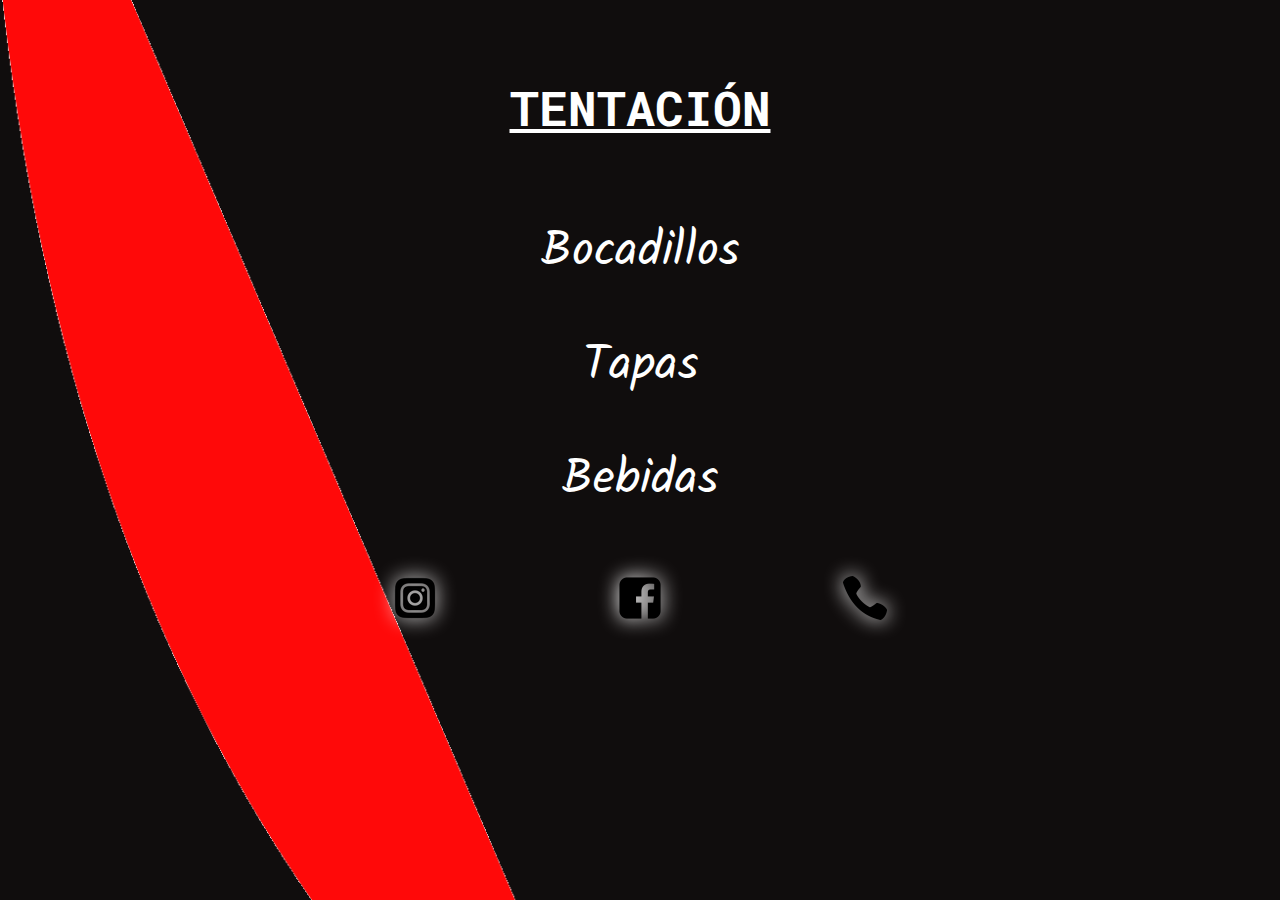
<file: index.html>
<!DOCTYPE html>
<html lang="en">
<head>
    <title>TENTACIÓN</title>
    <meta charset="UTF-8">
    <meta http-equiv="X-UA-Compatible" content="IE=edge">
    <meta name="viewport" content="width=device-width, initial-scale=1.0">
    <link rel="stylesheet" href="/CSS/index.css">
</head>
<body>
    <header>
        <h1>TENTACIÓN</h1>
    </header>
    <nav>
        <div class="container">
            <a class="links" href="bocadillos.html">Bocadillos</a>
            <a class="links" href="tapas.html">Tapas</a>
            <a class="links" href="bebidas.html">Bebidas</a>
        </div>
    </nav>
    <footer>
        <div class="social_media">
            <a target="_blank" class="media_links" href=""><img src="/IMG/instagram.png"></a>
            <a target="_blank" class="media_links" href="https://es-es.facebook.com/cerveceriatentacion/"><img src="/IMG/facebook.png"></a>
            <a class="media_links" href="tel:641721608"><img src="/IMG/black_phone.png"></a>
        </div>
    </footer>
</body>
</html>

<!--<a href="https://iconscout.com/icons/call" target="_blank">Phone Icon</a> by <a href="https://iconscout.com/contributors/jemismali" target="_blank">Jemis Mali</a>-->
</file>
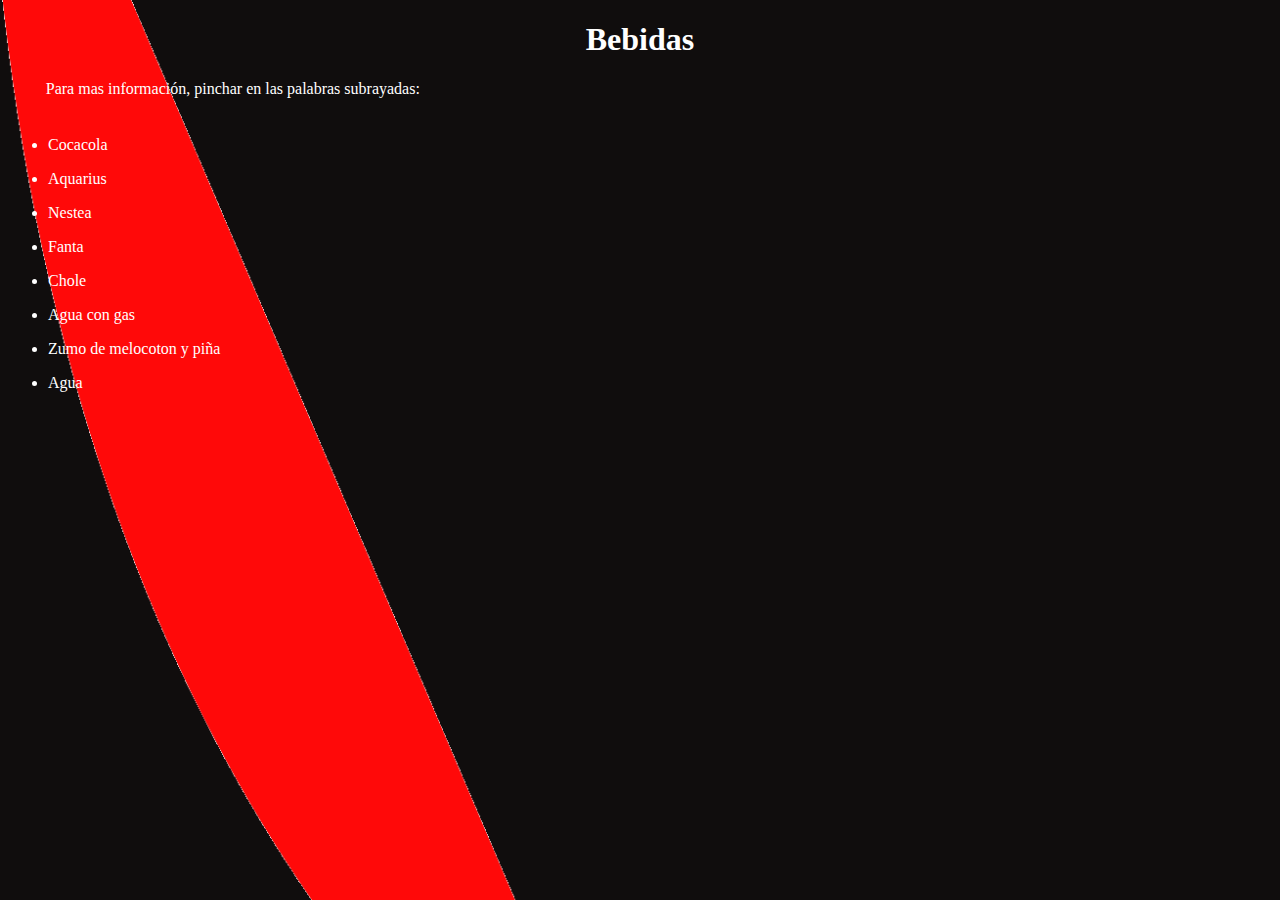
<file: bebidas.html>
<!DOCTYPE html>
<html lang="en">
<head>
    <title>TENTACIÓN</title>
    <meta charset="UTF-8">
    <meta http-equiv="X-UA-Compatible" content="IE=edge">
    <meta name="viewport" content="width=device-width, initial-scale=1.0">
    <link rel="stylesheet" href="/CSS/bebidas.css">
    <script src="/JS/bebidas.js"></script>
</head>
<body>
    <header>
        <h1>Bebidas</h1>
    </header>
    <section>
        <p>Para mas información, pinchar en las palabras subrayadas:</p>
    </section>

    <section>
        <div class="container">
            <ul>
                <div class="lnks">
                    <li>
                        <a class="links_style" href="#" onclick="Ocultar('link1'); return false;">Cocacola</a>
                        <div id="link1" style="display: none;">
                            <ul>
                                <li>Cocacola</li>
                                <li>cocacola zero</li>
                                <li>Cocacola zero zero</li>
                            </ul> 
                        </div>
                    </li>
                </div>
                
            </ul>
            
            <ul>
                <div class="lnks">
                    <li>
                        <a class="links_style" href="#" onclick="Ocultar('link2');return false;">Aquarius</a>
                        <div id="link2" style="display:none;">
                            <ul>
                                <li>Aquarius naranja</li>
                                <li>Aquarius limon</li>
                            </ul>
                        </div>
                    </li>
                </div>
            </ul>
            <ul>
                <li>Nestea</li>
            </ul>
            
            <ul>
                <div class="lnks">
                    <li>
                        <a class="links_style" href="#" onclick="Ocultar('link3'); return false">Fanta</a>
                        <div id="link3" style="display: none;">
                            <ul>
                                <li>Fanta naranja</li>
                                <li>Fanta limon</li>
                            </ul>
                        </div>
                    </li>
                </div>
            </ul>
            
            <ul>
                <li>Chole</li>
            </ul>
            
            <ul>
                <li>Agua con gas</li>
            </ul>
            
            <ul>
                <li>Zumo de melocoton y piña</li>
            </ul>
            
            <ul>
                <li>Agua</li>
            </ul>
        </div>

    </section>
    
</body>
</html>
<!--<p>Cocacola</p>
        <p>Cocacola zero</p>
        <p>Cocacola zero zero</p>
        <p>Aquarius naranja</p>
        <p>aquarius limon</p>
        <p>Nestea</p>
        <p>Fanta limon</p>
        <p>Fanta naranja</p>
        <p>Chole</p>
        <p>Agua< con gas</p>
        <p>Zumo de melocoton y piña</p>-->
</file>
<file: CSS/index.css>
@import url('https://fonts.googleapis.com/css2?family=Bebas+Neue&family=Kalam:wght@300&family=Roboto+Mono:wght@100;700&display=swap');

body{
    background-image: url('/IMG/tentacion1.png');
    background-size: cover;
    background-repeat: no-repeat;
    background-size: 110%;
}

h1{
    text-align: center;
    text-decoration-line: underline;
    font-family: 'Roboto Mono';
    font-size: 300%;
    color: white;
    margin-top: 2cm;
    margin-bottom: 2cm;
}

.container{
    display: flex;
    flex-direction: column;
    text-align: center;
    justify-content: center;
    gap: 1cm;
}

.links{
    text-decoration: none;
    color: white;
    font-family: 'Kalam';
    font-size: 300%;
}

.social_media{
    display: flex;
    flex-direction: row;
    justify-content: center;
    align-items: center;
    padding-block-start: 1.5cm;
}

.media_links{
    margin-inline: 7%;
    filter: drop-shadow(0px 0px 10px white);
}
</file>
<file: CSS/bebidas.css>
body{
    background-image: url('/IMG/tentacion1.png');
    background-size: cover;
    background-repeat: no-repeat;
    background-size: 110%;
}

h1{
    display: flex;
    align-content: center;
    justify-content: center;
    color: white;
}

p{
    color: white;
    margin: 0cm 1cm 1cm 1cm;
}

.container{    
    color: white;
}

.links_style{
    text-decoration: none;
    color: white;
}
</file>
